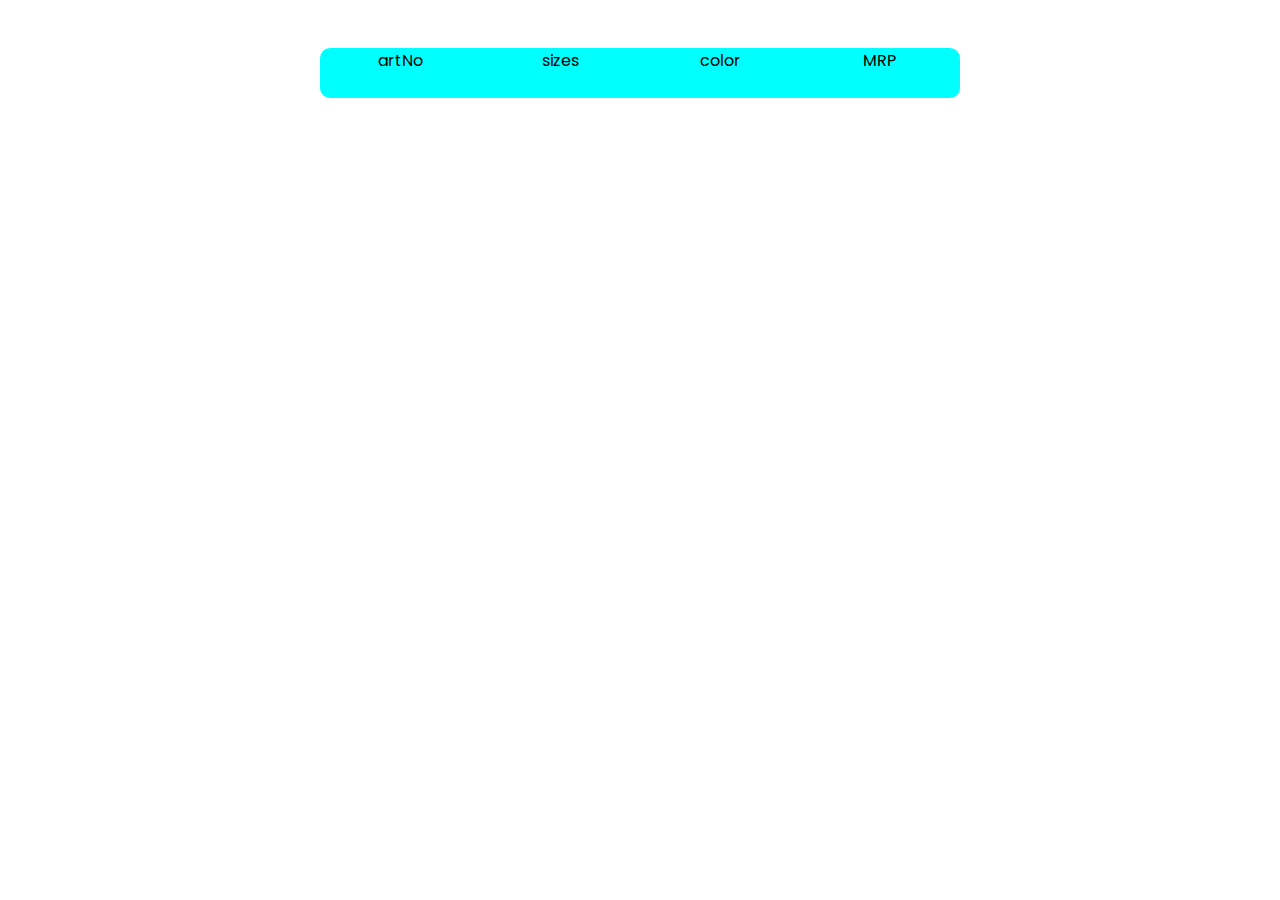
<file: cart.html>
<!DOCTYPE html>
<html lang="en">
  <head>
    <meta charset="UTF-8" />
    <meta http-equiv="X-UA-Compatible" content="IE=edge" />
    <meta name="viewport" content="width=device-width, initial-scale=1.0" />
    <title>Cart Page</title>
    <link rel="stylesheet" href="cart.css" />
  </head>
  <body>
    <script src="cart.js"></script>
  </body>
</html>
</file>
<file: cart.css>
@import url("https://fonts.googleapis.com/css2?family=Dancing+Script:wght@700&family=Poppins&family=Roboto:ital,wght@0,700;1,700&display=swap");

* {
  margin: 0;
  padding: 0;
  box-sizing: border-box;
}

body {
  font-family: "Poppins", sans-serif;
  display: flex;
  justify-content: center;
  align-items: center;
  flex-flow: row wrap;
}

.product-list {
  width: 50%;
  /* height: 5rem; */
  background-color: aqua;
  display: grid;
  grid-template-columns: repeat(4, 1fr);
  grid-template-rows: repeat(2, 1fr);
  margin-top: 3rem;
  border-radius: 10px;
  text-align: center;
}
</file>
